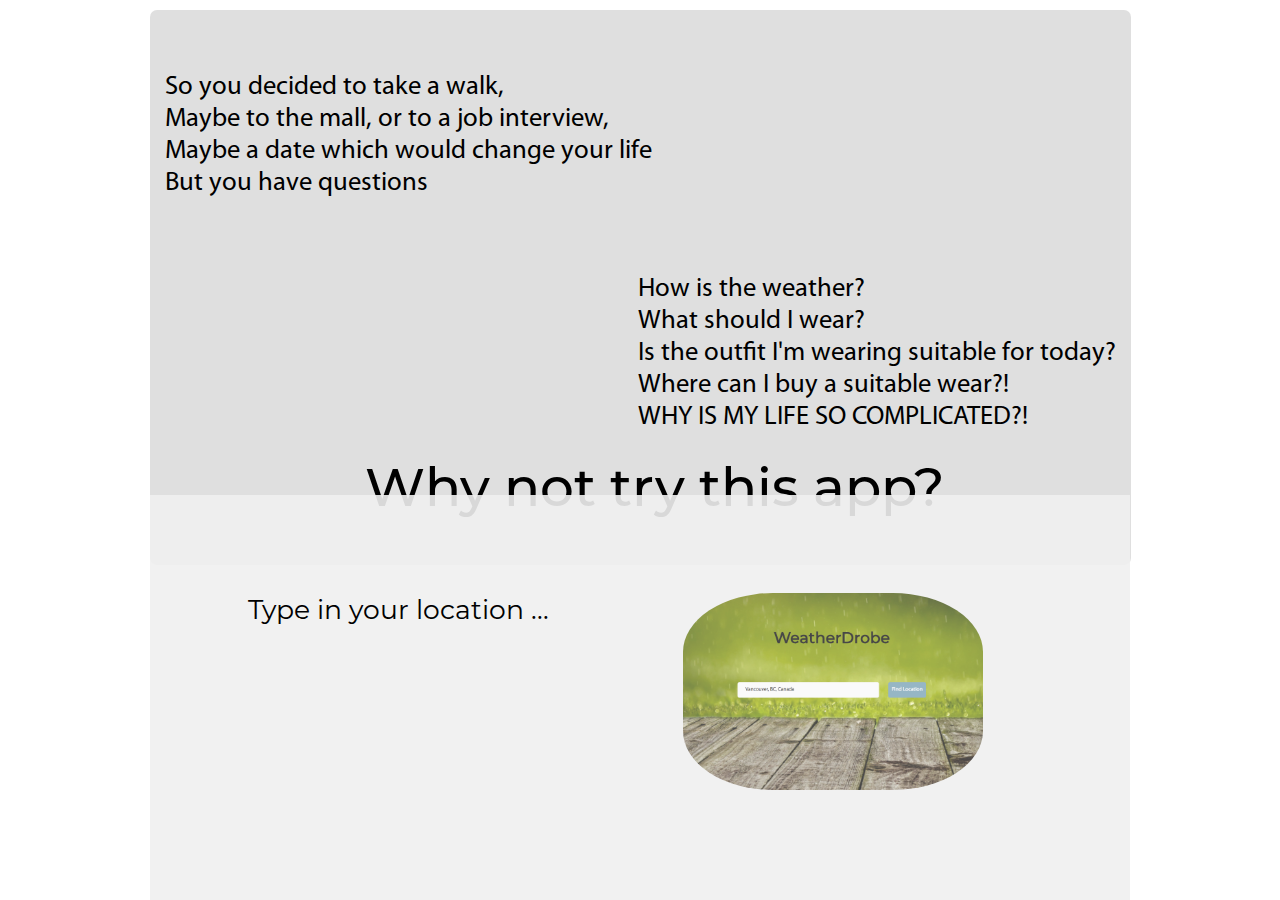
<file: main/about.html>
<!DOCTYPE html>
<html>
<head>
    
   <link rel="stylesheet" type="text/css" href="./css/style.css">
 
         
</head> 
    <body>
       
<div id="body_scroll2">   
   
<div id="aboutBody"> 
    
        
<div id="about-div">
   
    
 <div class="trans-div">
    <p style="float:left">So you decided to take a walk, 
                <br/>
                Maybe to the mall, or to a job interview, 
                <br/>
                Maybe a date which would change your life
                <br/>
                But you have questions
                </p>
                <br/>
                <br/>
                <br/> 
                <p style="float:right; margin-top: 5%">
                                    How is the weather?
                <br/>
                What should I wear?
                <br/>
                Is the outfit I'm wearing suitable for today?
                <br/>
                Where can I buy a suitable wear?!
                    <br/>
                WHY IS MY LIFE SO COMPLICATED?!
                </p>
     
     <p id="about_title">Why not try this app?</p> 
    </div>     
     
    
    
    
    
</div>
   
    
    
    
<div id="inner_header"> 
    
    
    <p class="text_left">Type in your location ...
    <img src="img/Screen%20Shot%202018-02-27%20at%206.58.38%20PM.png" id="main_img2"/>
        </p>
    
    <p class="text_left">Check your temperature... 
    <br/>
    and weather
    <img src="img/Screen%20Shot%202018-02-27%20at%206.58.50%20PM.png" id="main_img2"/>
    </p>
    
    <p class="text_left">Look up your  recommended outfit...<br><br>
    <img src="img/Screen%20Shot%202018-02-27%20at%206.58.58%20PM.png" id="main_img2"/>
    </p>
    
    <p class="text_left">Purchase, or search for a outfit similar!<br><br>
    <img src="img/Screen%20Shot%202018-02-27%20at%206.59.18%20PM.png" id="main_img2"/>
    </p>
   
    <p id="about_subtitle">It's that simple!</p>
    
  
<div id="footerDiv">
    <div id="footerDivText">
        <p style="text-align: center">Our app will provide the exact weather condition, recommended clothing for the trip, and the best rotue to travel based on your outfit and weather. 
        <br/>
        <br/>
        This application was made, design, and coded by Alex, Ben, Jacky, and Keiju. 
            <br/>
            <br/>
        Feel free to search through the app!</p>
    </div>
     </div> 
     <button id="aboutClose">Back to home</button> 
    
<div id="footer3"> 
      <h class="footer2_h">  
         Copyright @ 2018 ABJ. All right reserved
      </h>
    <br/>
      <div class="footer2_logo">  
        
      </div>      
</div>       
    
</div> 
        </div>
    
 </div>    
        
</body>
   
    
    
    
    
    
    
    
    <script>
    var closeBtn = document.getElementById("aboutClose");
        
        closeBtn.onclick = function () {
  location.href = "index.html";  
}
    </script>
    </html>
</file>
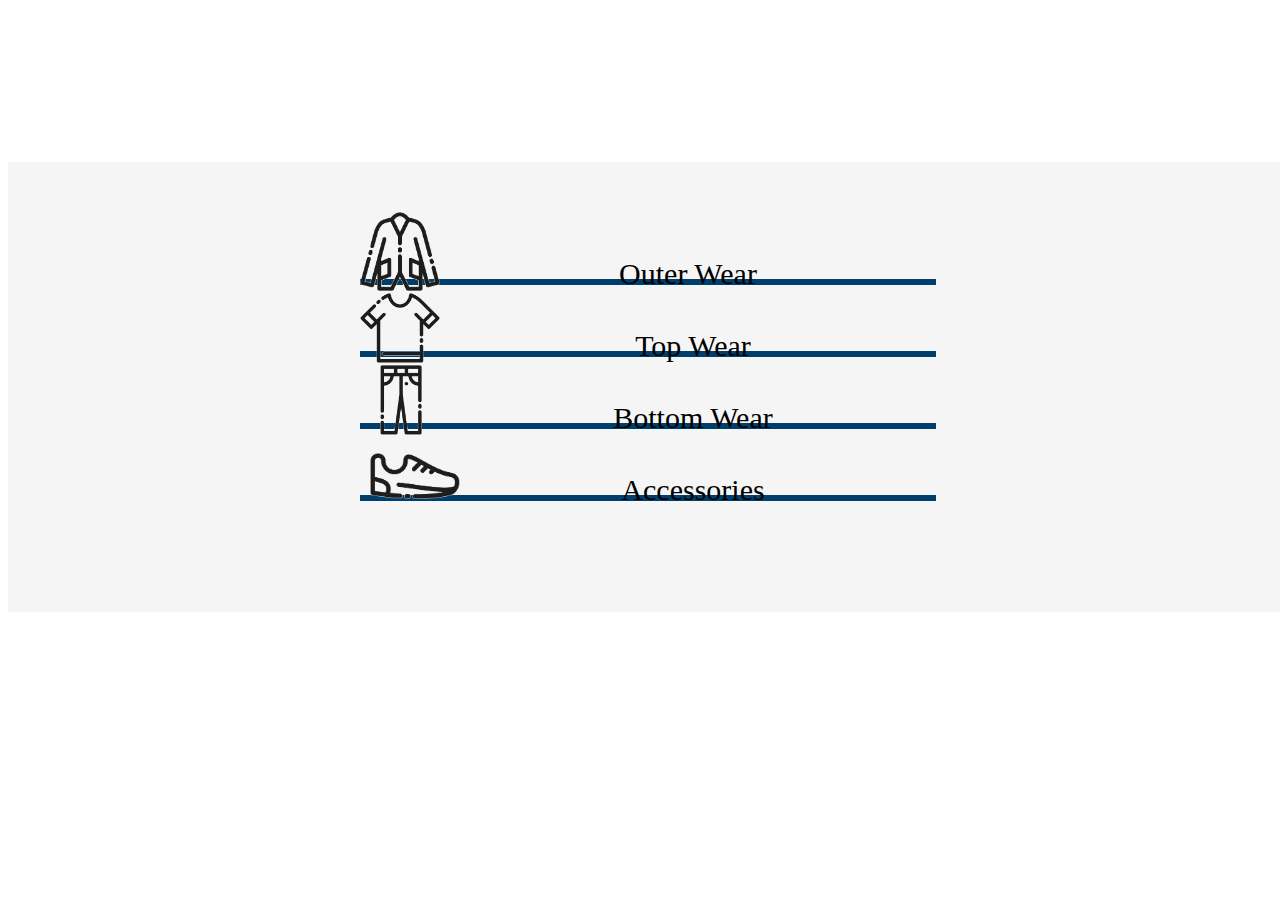
<file: wear/wear.html>
<!DOCTYPE html>
<html>
<head>
<title>Weather API Test</title>
<link rel="stylesheet" type="text/css" href="./css/style.css">
</head>
<body>

<div class="checkWeather"> 

   <div id="wear_container">

       <div id="outerwear" class="temper">
            <div id="outerwear_img"></div>
            <p class="wearP">Outer Wear</p> 
       </div>

       <div id="top" class="temper">
            <div id="topwear_img"></div>
            <p class="wearP">Top Wear</p>
           
       </div>

       <div id="bottom" class="temper">
            <div id="bottomwear_img"></div>
            <p class="wearP">Bottom Wear</p>
      </div>

      <div id="acc" class="temper">
            <div id="acc_img"></div>
            <p class="wearP">Accessories</p>  
      </div>
   </div>  
    
   <div class="downArrow" id="goWear"></div>
    
    
</div>  
    
    
</body>
    
    <script src="http://code.jquery.com/jquery-1.10.2.js"></script>
    <script>

    //weather start
    const API_KEY = 'A6KSOkLTPN7j24IZfP3x03XAQPE3tOfo';

    function locationInit(){
        if (navigator.geolocation) {
          navigator.geolocation.getCurrentPosition(function(position) {
            var pos = {
              lat: position.coords.latitude,
              lng: position.coords.longitude
            };

             console.log(pos);
             retrieveLocation(pos);
          });
        } 
    }

    function retrieveLocation(position){
        var lat = position.lat,
            lng = position.lng;

            var api_request =  'http://dataservice.accuweather.com/locations/v1/cities/geoposition/search?apikey=' + API_KEY + '&q=' + lat + ', ' + lng;         
            var result;
            $.ajax({
                url: api_request,
                success: function(response) {
                    result = response;
                    console.log(result.ParentCity.LocalizedName);
                    console.log(result);
                }
            });
    }

    //weather end



    

    var defaultRequestUri = "http://api.shopstyle.com/api/v2/products?pid=uid4400-40597880-66"; 
//     var+ "&fts=red+dress&offset=0&limit=10"
    
    function putOnHat() {
    }
    
    function putOnShirt() {
    }

    function putOnPants() {
    	    var addParams = "&fts=pants" + weatherParametersClassifier();
    	    var returnData = requestToShopstyle(addParams);
    	    window.open(returnData.responseJSON.products[0].clickUrl);
//         return window.open(returnData.responseJSON.products[0].clickUrl);
    }

    function putOnShoes() {
    }

    function putOnAccessaries() {
    }

    function requestToShopstyle(params) {
    	    var result = "";
        return $.ajax({
            url: defaultRequestUri + params,
            async: false,
            success: function(response) {
                result = response;
            }
        });
        return result;
    }
    
    
//     var addParams = "";
    function weatherParametersClassifier() {
    	    var currentWeather = "Rain";
    	    
    	    // weather
//     	   sunny = 0 , snowy = 1, rainy = 2

    	    var criterionTemp = getCriterionTemp();
    	    console.log(criterionTemp);
    	    
    	    var addParams = "";
    	    if (criterionTemp < 10 ) {
    	    	    addParams = "+thick";
    	    	    
    	    } else {
    	    	  if(criterionTemp < 20) {
    	    		  addParams = "+warm"; 
    	    	  }
    	    	  addParams = "+spring";
    	    	  
    	    }
    	    
    	    var addParamsWeather = "";
    	    if (currentWeather == "Rain") {
    	    	    addParamsWeather = "+rain";
    	    	    
    	    } else if (currentWeather == "Snow") {
    	    	    addParamsWeather = "+snow";
    	    	    
    	    }
    	    
    	    addParams = addParams + addParamsWeather;
    	    
    	    return addParams;
    }
    
    function getCriterionTemp() {
    	    var currentTemp = 5, maxTemp = 12, minTemp = 1;  //test code
//     	    var currentTemp = 0, maxTemp = 0, minTemp = 0;
	    var currentDate = new Date();
	    var currentHour = currentDate.getHours();
	    
	    console.log(currentHour)
	    
	    currentHour = currentHour - 7;  //test code
	    
	    if (currentHour > 14) {
	    	    return minTemp;
	    }
	    
	    if (currentHour < 11) {
	    	    var tempDifference = maxTemp - currentTemp;
	    	    if (tempDifference > 5) {
	    	    	    return currentTemp;
	    	    }
	    }
	    
	    return maxTemp;
    }

    //make sample

//     function bottomwear() {
//     	   addParams = "&fts=rain+pants";
//     	   var returnData = requestToShopstyle(addParams);
//         var returnValues = "";	    
//         returnData.success(function (data) {
//         	    returnValues = data;
//     	    });
//     	return returnValues;
//     }

//     var result = "";
//     function requestToShopstyle(params) {
//         return $.ajax({
//             url: defaultRequestUri + params,
//             async: false,
//         });
//     }

    //sample end

    
    </script>
</html>
</file>
<file: main/css/style.css>
body{
           overflow:hidden;  
           -moz-user-select: none;
            -khtml-user-select: none;
            user-select: none;
        }

button:focus {
    outline:none;
}

@font-face{
    font-family: MyriadPro;  
    src: url(../fonts/Myriad/Myriad-Pro-Regular.ttf);
}

    @font-face {
    font-family: MontserratAlternates;
    src: url(../fonts/montserrat/MontserratAlternates-Regular.otf);
}
 @font-face {
 font-family: MontserratMedium; 
   src: url(../fonts/montserrat/Montserrat-Medium.otf);   
     }

 @font-face {
 font-family: MontserratRegular; 
   src: url(../fonts/montserrat/Montserrat-Regular.otf);   
     }
 @font-face {
 font-family: RobotoThin; 
   src: url(../fonts/roboto/Roboto-Thin.ttf);   
     }




        #body_scroll{
             position: absolute;
            top: 0;
            left: 0;
           
            background-color:#fff;
            width: 100%;
            height: 100%;
          
            overflow: auto;
           
            
        }    
        
    .weatherDrobe_container{
            position: absolute;
            top: 0;
            left: 0;
            right: 0;
            margin: auto;
            background-color:#003E6B;
            width: 980px;
            height: 5000px;
        }
        .home_container{
            position: absolute;
            top: 0;
            left: 0;
            background-image: url(../img/backgrounds/Bg1.jpeg);
            background-size: cover;
            background-repeat: no-repeat;
            width: 100%;
            height: 15%;
            
            
        }
        
/* ---------------- search --------------------  */  
        
        
        .searchBar{
            position: absolute;
/*          background: rgba(255, 255, 255, 0.8);*/
            
            width: 80%;
            height: 60%;
            top:0;
            left: 0;
            right: 0;
            bottom: 0;
            margin: auto;    
        }
        .weatherDrobe{
            position: absolute;
            align-items: center;
            width: 50%;
            height: 15%;
            top:20%;
            left: 0;
            right: 0;
            margin: auto;  
        }
        .weatherDrobe_h1{
           position: absolute;
           font-family: MontserratMedium; 
            align-items: center;
            width: 100%;
            height: 100%;
            top:0;
            left: 0;
            right: 0;
            bottom: 0;
            text-align: center;
            font-size: 45px;
            margin: auto;     
            
            
            
        }
        .searchBar_inside{
            position: absolute;
/*            background-color: deeppink; */
            align-items: center;
            width: 70%;
            height: 10%;
            top:55%;
            left: 0;
            right: 0;
           
            margin: auto;    
        }
        
        
        .searchBut {
            position: absolute;
            right: 0px;
            bottom: 0px;
             width: 20%;
            height: 100%;
            background-color: #719eb3;
            color: #fff;
            font-size: 16px;
            border: none;
            cursor: pointer;
            border-radius: 5px;
            text-align: center;
            font-family: MyriadPro; 
        }
.searchBut2 {
            position: absolute;
            right: 0;
            left:0;
            margin: auto;
            bottom: 0;
            top:0;
             width: 20%;
            height: 100%;
            background-color: #719eb3;
            color: #fff;
            font-size: 16px;
            border: none;
            cursor: pointer;
            border-radius: 5px;
            text-align: center;
            font-family: MyriadPro; 
            display: none;
        }
 .searchBut2:hover {
            background-color: #e0f4ec;
            color: black;
        }

        .searchBut:hover {
            background-color: #e0f4ec;
            color: black;
        }
        
      
        .searchInp {
            position: absolute;
            left: 0px;
            bottom: 0px;
             width: 75%;
            height: 100%;
            font-family: MyriadPro; 
            padding: 12px 20px;
            font-size: 15px;
            box-sizing: border-box;
            border: 3px solid rgba(255, 255, 255, 0.8);
            border-radius: 5px;
            -webkit-transition: 0.5s;
            transition: 0.5s;
            outline: none;
        }

        .searchInp:focus {
            border: 3px solid #719eb3;
        }
        
        
/* ---------------- navigation --------------------  */
         .navigationMouseover {  
            position:fixed;  
            margin:0 auto;  
            left:auto;  
            right:auto; 
            top: 0px;
            margin: auto;
            width: 980px;
            height: 10%;
            opacity: 0;
            float: left;
            z-index: 990;
        }
        
        
         .navigation {
             
            position:fixed;  
            margin:0 auto;  
            left:auto;  
            right:auto; 
            top: -10%;
            width: 980px;
            height: 10%;
            background: rgba(255, 255, 255, 0.8);
             float: left;
             z-index: 999;
        }
        .menuDiv{
             position: absolute;
            left: 0px;
            right: 0px;
            margin: auto;
             width: 50%;
            height: 100%;
       
            
        }
        .logoDiv{
            position: absolute;
            left: 5%;
            top: 0;
            bottom: 0;
            margin: auto;
            width: 50px;
            height: 50px;
            background-image: url("../img/logo2.png");
            background-size:contain;
            background-repeat: no-repeat; 
            -webkit-transition-duration:1s;
        }
        .logoDiv:hover{
           transform:scale(1.2);
           }
        .homeBut{
            position: absolute;
            left: 0px;
            top: 0px;
            width: 33.35%;
            height: 100%;
            background: rgba(255, 255, 255, 0);
            color: black;
            font-size: 16px;
            border: none;
            cursor: pointer;
            text-align: center;
            z-index: 2;
            -moz-transform: skewX(-10deg);
            -webkit-transform: skewX(-10deg);
            -o-transform: skewX(-10deg);
            -ms-transform: skewX(-10deg);
        font-family: MontserratAlternates;    
            
        }
        .settingBut{
            position: absolute;
            right: 0px;
            left: 0px;
            top: 0px;
            margin: auto;
            width: 33.33%;
            height: 100%;
            background: rgba(255, 255, 255, 0);
            color: black;
            font-size: 16px;
            border: none;
            cursor: pointer;
            text-align: center;
            z-index: 2;
            -moz-transform: skewX(-10deg);
            -webkit-transform: skewX(-10deg);
            -o-transform: skewX(-10deg);
            -ms-transform: skewX(-10deg);
             font-family: MontserratAlternates; 
        }
        .aboutBut{
            position: absolute;
            right: 0px;
            top: 0px;
            width: 33.35%;
            height: 100%;
            background: rgba(255, 255, 255, 0);
            color: black;
            font-size: 16px;
            border: none;
            cursor: pointer;
            text-align: center;
            z-index: 2;
            -moz-transform: skewX(-10deg);
            -webkit-transform: skewX(-10deg);
            -o-transform: skewX(-10deg);
            -ms-transform: skewX(-10deg);
             font-family: MontserratAlternates; 
        }
    
          .homeBut:hover {
            background-color: #e0f4ec;
            color: black;
              
         } 
             .settingBut:hover {
            background-color: #e0f4ec;
            color: black;
              
         }    
             .aboutBut:hover {
            background-color: #e0f4ec;
            color: black;
              
         }
/* ---------------- aboutPage ------------------  */
#about-div {
          position: absolute;
            top: 0;
            left: 0;
            background-size: cover;
            background-repeat: no-repeat;
            width: 100%;
            height: 55%;
            font-family: MyriadPro;
    
        }

#main_img2{
    width: 300px; 
    float: right; 
    opacity: 0.7;
    margin-right: 25%; 
    border-radius: 30%; 
    
   
}

#inner_header{
    position: absolute;
            top: 55%;
            left: 0;
            background-color: rgba(240,240,240, 0.9);
            width: 100%;
            height: 2180px;
            font-family: MontserratRegular;
}
#about_subtitle {
  text-align: center; 
    font-size: 45pt;
    font-family: MontserratRegular;
    
  
    bottom:15%;
    width: 980px;
    height: 100px;
    position: absolute;
}
.text_left {
    font-family: MontserratRegular;
    font-size: 20pt;
    margin-left: 10%;
    margin-right: 10%;
    margin-top: 10%;
    float: left;
    width: 100%;
}

#about_title {
    position:absolute;
    margin: 0 auto;
    top: 80%;
    width: 100%; 
    height: 10%; 
    text-align: center;
    font-size: 40pt;
    font-family: MontserratMedium;
   
    
}
#aboutBody {
            
            position: absolute;
            top: 0;
            left: 0;
            right: 0;
            margin: auto;
            width: 980px;
            height: 100%;
            animation: fade 1s;
    
        }

@keyframes fade {
    0% {
        opacity: 0;
    }
    100% {
        opacity: 1;
    }
}
#aboutClose  {font-family: MontserratRegular;
            position: absolute;
            right: 0px;
            left: 0px;
            top: 93.7%;
            margin:auto;
            width: 20%;
            height: 3%;
            background-color: #3b455f;
             color: #ebebeb;
            font-size: 16px;
            border: none;
            cursor: pointer;
            text-align: center;
            z-index: 2;
        }

    
    

#footer3{
position: absolute;
            top: 97%;
            background-color:#2c2c4b;
            width: 100%;
            height: 10%;
}
#footerDiv{
    position: absolute; 
    top: 83%;
     background-image: url(http://maxpixel.freegreatpicture.com/static/photo/1x/Raining-Window-Glass-Saigon-Vietnam-Drops-Rain-1447723.jpg);
    background-color: white; 
    background-size: cover; 
    background-repeat: no-repeat;
    opacity: 0.6;
    width: 100%;
    height: 25%; 
}
#footerDivText{
    position: absolute; 
    height: 49%;
    width: 900F;
    background-color: rgba(230, 230, 230, 1);
    margin-top: 20px; 
    padding: 50px;
    
}
/* ---------------- aboutPage ------------------  */
#body_scroll2{
             position: absolute;
            top: 0;
            left: 0;
            background-size: cover;
            background-repeat: no-repeat;
            background-image: url(https://www.publicdomainpictures.net/pictures/20000/velka/sad-man-and-rain-1330349202VkV.jpg);
            width: 100%;
            height: 100%;
            overflow: auto;
            display: block;
            animation: fade 1s;
    
        }
.trans-div {
    position: absolute; 
          text-align: left;
          font-size: 20pt; 
          background-color: rgba(210, 210, 210, 0.7);
          padding-left: 15px;
          padding-right: 15px;
          padding-top: 35px;
          padding-bottom: 20px;
          width: 97%;
          height: 500px;
          margin-top: 10px;
        margin-bottom: 10px;
          -moz-border-radius: 7px;
          -webkit-border-radius: 7px;
            font-family: MyriadPro;
    
        }
#div-main2 {
            
            width: 100%;
            height: 100%;
            position: absolute;
            background-image: url(https://static.pexels.com/photos/37728/pexels-photo-37728.jpeg);
    background-size: cover;
            animation: fade 1s;
    
        }


/* ---------------- header1 --------------------  */ 
              
              
      .header1{ 
        
            position: absolute;
            top: 15%;
            left: 0;
            background-color: white;
            width: 100%;
            height: 3%;
        }        
       
       .header1_h1{
           font-family:MyriadPro;  
           position: absolute;
            color: #666686;
            width: 80%;
            height: 40%;
            top:0;
            left: 5%;
            bottom: 0;
            text-align: left;
            font-size: 50px;
            margin: auto;       
        }



/* ---------------- header1 --------------------  */ 
              
              
      .header1{ 
        
            position: absolute;
            top: 15%;
            left: 0;
            background-color: white;
            width: 100%;
            height: 3%;
        }        
       
       .header1_h1{
           font-family:MyriadPro;  
           position: absolute;
            color: #666686;
            width: 80%;
            height: 40%;
            top:0;
            left: 5%;
            bottom: 0;
            text-align: left;
            font-size: 50px;
            margin: auto;       
        }

/*----------------Wear Toggle---------------------------*/
.switch {
  position: relative;
  display: inline-block;
  width: 60px;
  height: 34px;
  z-index: 1;
  left: 45%;
    
}

.switch input {display:none;}

.slider {
  position: absolute;
  cursor: pointer;
  top: 0;
  left: 0;
  right: 0;
  bottom: 0;
  background-color: black;
  -webkit-transition: .4s;
  transition: .4s;
 
}

.slider:before {
  position: absolute;
  content: "";
  height: 26px;
  width: 26px;
  left: 4px;
  bottom: 4px;
  background-color: gainsboro;
  -webkit-transition: .4s;
  transition: .4s;
   background-image: url(../img/wearIcon/MIcon.png);  
    background-size: cover;
    background-repeat: no-repeat  
}



input:checked + .slider {
  background-color: white;
   
}

input:focus + .slider {
  box-shadow: 0 0 1px white;
}

input:checked + .slider:before {
  -webkit-transform: translateX(26px);
  -ms-transform: translateX(26px);
  transform: translateX(26px);
       background-image: url(../img/wearIcon/FIcon.png); 
    background-size: cover;
    background-repeat: no-repeat 
}

/* Rounded sliders */
.slider.round {
  border-radius: 34px;
}

.slider.round:before {
  border-radius: 50%;
}

 /* ---------------- checkWeather --------------------  */


        #checkWear{
           position: absolute;
           background-color:#ebebeb; 
            top:18%;
            width: 100%;
            height: 16%;
           display: none;  
        }
     
      
       
        
        #wearDiv{
           position: absolute;
            right: 20%;
            top: 10%;
            width: 60%;
            height: 80%;   
        } 
      
        #wearDiv1{
           position: absolute;
           top:0;
           width: 100%;
           height: 20%;
           border-bottom: 6px solid #000;  
        }
          #wearDiv2{
           position: absolute;
           top:20%;
           width: 100%;
           height: 20%;
           border-bottom: 6px solid #000;
        }
          #wearDiv3{
           position: absolute;
           top:40%;
           width: 100%;
           height: 20%;
           border-bottom: 6px solid #000;
        }
          #wearDiv4{
           position: absolute;
           top:60%;
           width: 100%;
           height: 20%;
           border-bottom: 6px solid #000;  
        }
          #wearDiv5{
           position: absolute;
           top:80%;
           width: 100%;
           height: 20%;
           border-bottom: 6px solid #000;  
        }
        .wearP{
            font-family: RobotoThin;
            font-weight: bold;
            position: absolute;
            bottom:-20px;
            font-size: 30px;
            left:40%;
        }
        .wearNum{
            position: absolute;
            bottom:-20px;
            font-size: 30px;;
            right: 15px;
        }
     
        .wearImg{
            position: absolute;
            background-image: url("../img/arrow.png");
            background-size: 50px;
            background-repeat: no-repeat;
            width: 50px;
            height: 50px;
            bottom:10px;
            right: 0;
            z-index: 3;
            -webkit-transition-duration:0.1s; 
        }
       .wearImg:hover {
           transform:scale(1.2);
           }
        .wearicon
        {
            position: absolute;
            background-image: url("");
            background-size: 50px;
            background-repeat: no-repeat;
            width: 50px;
            height: 50px;
            bottom:10px;
            left: 0;
            z-index: 3;
        }
        #outwearIcon{
           background-image: url("../img/wearIcon/accessories.png");  
        } 
        #shirtIcon{
             background-image: url("../img/wearIcon/shirt-man.png");
        }  
        #pantsIcon{
             background-image: url("../img/wearIcon/pants.png");
        }  
        #shoesIcon{
             background-image: url("../img/wearIcon/shoes-man.png");
        }  
        #accessoriesIcon{
             background-image: url("../img/wearIcon/umbrella.png");
        } 





/* ---------------- checkWeather --------------------  */              
        .checkWeather{
            position: absolute;
            background-color:#ebebeb; 
            top:18%;
            width: 100%;
            height: 16%;       
          
        }       
              
           .checkWeather_img{
            position: absolute;
            left: 10%;
             top: 30%;
               margin: auto;
            width: 25%;
            height: 40%;
          
                background-image: url(../img/logo2.png);
               background-size:contain;
            background-repeat: no-repeat;   
        }
    
        #temperDiv{
           position: absolute;
            right: 10%;
            top: 0;
               bottom: 0;
               margin: auto;
            width: 45%;
            height: 80%;   
        } 
      
        #temperDiv1{
           position: absolute;
           top:0;
           width: 100%;
           height: 20%;
           border-bottom: 6px solid #000;  
        }
          #temperDiv2{
           position: absolute;
           top:20%;
           width: 100%;
           height: 20%;
           border-bottom: 6px solid #000;
        }
          #temperDiv3{
           position: absolute;
           top:40%;
           width: 100%;
           height: 20%;
           border-bottom: 6px solid #000;
        }
          #temperDiv4{
           position: absolute;
           top:60%;
           width: 100%;
           height: 20%;
           border-bottom: 6px solid #000;  
        }
          #temperDiv5{
           position: absolute;
           top:80%;
           width: 100%;
           height: 20%;
           border-bottom: 6px solid #000;  
        }
        .temperP{
            position: absolute;
            bottom:-20px;
            font-size: 30px;
            font-family: RobotoThin;
            font-weight: bold;
        }
        .temperNum{
            position: absolute;
            bottom:-20px;
            font-size: 30px;;
            right: 15px;
            width: 300px;
            height: 36px;
            overflow: hidden;
            text-align: right;
            font-family: MontserratRegular;
        }
        #temperImg2{
            position: absolute;
           background-size:contain;
            background-repeat: no-repeat;
            width: 50px;
            height: 50px;
            bottom:10px;
            right: 0;
            z-index: 3;
        }
        #temperImg1{
            position: absolute;
           
           background-size:contain;
            background-repeat: no-repeat;
            width: 50px;
            height: 50px;
            bottom:10px;
            right: 0;
            z-index: 3;

        }     

/* ---------------- checkTravel --------------------  */

 #checkTravel{
           position: absolute;
           background-color:#ebebeb; 
            top:18%;
            width: 100%;
            height: 16%;
           display: none;  
        }

/* ---------------- checkFuture --------------------  */

 #checkFuture{
           position: absolute;
           background-color:#ebebeb; 
           top:18%;
           width: 100%;
           height: 16%;
           display: none;  
        }


 /* ---------------- header2 --------------------  */             

.header2{ 
        
            position: absolute;
            top: 34%;
            left: 0;
            background-color: white;
            width: 100%;
            height: 8%;
     background-image: url(../img/backgrounds/Bg2.jpg);
     background-size: cover;
     background-repeat: no-repeat;
        }     
              
    .header2_buts{
            position: absolute;
            width: 90%;
            height: 12%;
            left: 5%;
            top: 5%;
           
        }  
    
     .weatherBut{
            font-family: MontserratRegular; 
            position: absolute;
            left: 0px;
            top: 0px;
            width: 22%;
            height: 100%;
            background-color: #3b455f;
            
            color: #ebebeb;
            font-size: 16px;
            border: none;
            cursor: pointer;
            text-align: center;
            z-index: 2;
        }
        .wearBut{
            font-family: MontserratRegular;
            position: absolute;
            right: 26%;
            left: 0px;
            top: 0px;
            margin: auto;
            width: 22%;
            height: 100%;
            background-color: #3b455f;
             color: #ebebeb;
            font-size: 16px;
            border: none;
            cursor: pointer;
            text-align: center;
            z-index: 2;
            display: none;
        }
        .travelBut{
            font-family: MontserratRegular;
            position: absolute;
            right: 26%;
            top: 0px;
            width: 22%;
            height: 100%;
            background-color: #3b455f;
            color: #ebebeb;
            font-size: 16px;
            border: none;
            cursor: pointer;
            text-align: center;
            z-index: 2;
            display: none;
        }
.futureBut{
            font-family: MontserratRegular;
            position: absolute;
            right: 0px;
            top: 0px;
            width: 22%;
            height: 100%;
            background-color: #3b455f;
            color: #ebebeb;
            font-size: 16px;
            border: none;
            cursor: pointer;
            text-align: center;
            z-index: 2;
            display: none;
            
}
        .weatherBut_clicked{
       
            font-family: MontserratRegular; 
            position: absolute;
            left: 0px;
            top: 0px;
            width: 22%;
            margin-top: -20px; 
            height: 140%;
            background-color: #ebebeb;
            
            color: black;
            font-size: 16px;
            border: none;
            cursor: pointer;
            text-align: center;
            z-index: 2;

        }
        .wearBut_clicked{

            font-family: MontserratRegular;
            position: absolute;
            right: 26%;
            left: 0px;
            top: 0px;
            margin: auto;
            width: 22%;
            margin-top: -20px; 
            height: 140%;
            background-color: #ebebeb;
             color: black;
            font-size: 16px;
            border: none;
            cursor: pointer;
            text-align: center;
            z-index: 2;

        }
        .travelBut_clicked{
            font-family: MontserratRegular;
            position: absolute;
           right: 26%;
            top: 0px;
            width: 22%;
            margin-top: -20px; 
            height: 140%;
            background-color: #ebebeb;
             color: black;
            font-size: 16px;
            border: none;
            cursor: pointer;
            text-align: center;
            z-index: 2;
        }
       .futureBut_clicked{
            font-family: MontserratRegular;
            position: absolute;
           right: 0px;
            top: 0px;
            width: 22%;
            margin-top: -20px; 
            height: 140%;
            background-color: #ebebeb;
             color: black;
            font-size: 16px;
            border: none;
            cursor: pointer;
            text-align: center;
            z-index: 2;
        }
          .weatherBut:hover {
            background-color: #ebebeb;
            color: black;
            margin-top: -20px; 
            height: 142%; 
        }
 
          .wearBut:hover {
            background-color: #ebebeb;
            color: black;
            margin-top: -20px; 
            height: 142%; 
        }
          .travelBut:hover {
            background-color: #ebebeb;
            color: black;
            margin-top: -20px; 
            height: 142%;  
        }    
          .futureBut:hover {
            background-color: #ebebeb;
            color: black;
            margin-top: -20px; 
            height: 142%;  
        }  
        
    /* ---------------- header2 --------------------  */       
        .header2_footer{
            position: absolute;
            bottom: 0;
            left: 0;
            background: rgba(190, 194, 203, 0.57);
            width: 100%;
            height: 30%;
        }
            .header2_footerH{
            font-family: MyriadPro;
            position: absolute;
            bottom: 0;
            top:0;
            margin: auto;    
            left: 5%;
            width: 70%;
            height: 40%;
            color: 2b2b2b;    
            text-align: left; 
            font-size: 50px;    
        }
            .header2_footerBut{
            font-family: MyriadPro;
                
            position: absolute;
             position: absolute;
            bottom: 0;
            top:0;
            margin: auto;    
            right: 5%;
            width: 20%;
            height: 50%;
            background-color: #fff;
            color: #4d4d4d;
            font-size: 16px;
            border: none;
            cursor: pointer;
            text-align: center;
            z-index: 2;
            border-radius: 5px;
        }
        .header2_footerBut:hover {
           background-color: #3b455f;
            color: #ebebeb;
        }
        
  /* ---------------- weatherSuggestion --------------------  */         
        
        .weatherSuggestion{
             position: absolute;
            top: 42%;
            left: 0;
            background-color: white;
            width: 100%;
            height: 16%;
            
            
        }
        .suggestion_display{
            position: absolute;
            top:0;
            bottom:0;
            left:0;
            right: 0;
            margin: auto;
          
            width: 80%;
            height: 80%
        }
        .suggestion_h1{
           font-family: MyriadPro;
            color: #292b2a;
           position: absolute;
           left:0;
           right: 0;
           margin: auto;
           width: 100%;
           height: 10%;
            font-size: 40px;
            text-align: center;
             
        }
        
         .suggestion_p{
            color: #525252;
          font-family: MontserratRegular;
           position: absolute;
            top:11%;
           left:0;
           right: 0;
           margin: auto;
           width: 100%;
           height: 15%;
           font-size: 20px;
           text-align: left;
           overflow: hidden;   
        }
        
         .suggestion_img{
         
           position: absolute;
            bottom:0;
           left:0;
           right: 0;
           margin: auto;
           width: 100%;
           height: 70%;
        }
        .suggestion_show{
           width: 96%;  
            height: 100%;
             left:0;
           right: 0;
           margin: auto;
           background-color: #ebebeb;
           background-image: url();
            background-size: cover;
            background-repeat: no-repeat;
        }
        .suggestion_left{
             position: absolute;
             width: 50px;  
            height: 20%;
            bottom:0;
           top: 0;
            left: 0;
           margin: auto;
           background-color: #3b455f;
         -webkit-transition-duration:0.1s;
        }
              .suggestion_right{
             position: absolute;
             width: 50px;  
            height: 20%;
            bottom:0;
           top: 0;
            right: 0;
           margin: auto;
           background-color: #3b455f;
          -webkit-transition-duration:0.1s;
        }
            .suggestion_left:hover {
           transform:scale(1.1);
           }
            .suggestion_right:hover {
           transform:scale(1.1);
           }

        .suggestion_right:active {
            transform: translateY(1px);
            transform: translateX(1px);
        }
        .suggestion_left:active {
            transform: translateY(1px);
            transform: translateX(1px);
        }

            .suggestion_leftImg{
             position: absolute;
             width: 50px;  
            height: 50%;
            bottom:0;
           top: 0;
          
           margin: auto;
            background-image: url(http://www.thorlux.com/shared/media/arrow-left-white.png);
            background-size: cover;
            background-repeat: no-repeat;
        }
        
         .suggestion_rightImg{
             position: absolute;
             width: 50px;  
            height: 50%;
            bottom:0;
           top: 0;
          
           margin: auto;
            background-image: url(http://www.thorlux.co.uk/shared/media/arrow-right-white.png);
            background-size: cover;
            background-repeat: no-repeat;
        }
        
  /* ---------------- header3 --------------------  */       
        .header3_footer{
            position: absolute;
            top: 58%;
           
            background-color:#efeff4;
            width: 100%;
            height: 3%;
        }
            .header3_footerH{
            font-family: MyriadPro;
            color:#333333;    
            position: absolute;
            bottom: 0;
            top:0;
            margin: auto;    
            left: 10%;
            width: 60%;
            height: 25%;
            text-align: left;
            font-size: 25px;    
        }
            .header3_footerBut{
             font-family: MyriadPro;
            color:#333333;      
            position: absolute;
             position: absolute;
            bottom: 0;
            top:0;
            margin: auto;    
            right: 10%;
            width: 15%;
            height: 35%;
            background-color: #fff;
            color: #333333; 
            font-size: 16px;
            border: none;
            cursor: pointer;
            text-align: center;
            z-index: 2;
            border-radius: 5px;
        }
        .header3_footerBut:hover {
           background-color: #3b455f;
            color: #ebebeb;
        }
  /* ---------------- header4 --------------------  */             

.header4{ 
        
            position: absolute;
            top: 61%;
            left: 0;
            background-color: white;
            width: 100%;
            height: 8%;
     background-image: url(../img/backgrounds/Bg1.jpeg);
     background-size: cover;
     background-repeat: no-repeat;
        }    
        
        
        
 /* ---------------- travelSuggestion--------------------  */ 
 .travelSuggestion{
             position: absolute;
            top: 69%;
            left: 0;
            background-color: white;
            width: 100%;
            height: 16%;
            
            
        }
        .travel_display{
            position: absolute;
            top:0;
            bottom:0;
            left:0;
            right: 0;
            margin: auto;
          
            width: 80%;
            height: 80%
        }
        .travel_h1{
           font-family: MyriadPro;
           color: #292b2a;
           position: absolute;
           left:0;
           right: 0;
           margin: auto;
           width: 100%;
           height: 10%;
            font-size: 40px;
            text-align: center;
             
        }
        
        .travel_p{
             color: #525252;
          font-family: MontserratRegular;
           position: absolute;
            top:11%;
           left:0;
           right: 0;
           margin: auto;
           width: 100%;
           height: 15%;
           font-size: 20px;
           text-align: left;
           overflow: hidden;    
        }
        
         .travel_img{
         
           position: absolute;
            bottom:0;
           left:0;
           right: 0;
           margin: auto;
           width: 100%;
           height: 70%;
        }
        .travel_show{
           width: 96%;  
            height: 100%;
             left:0;
           right: 0;
           margin: auto;
            background-color:#ebebeb; 
           background-image: url();
            background-size: cover;
            background-repeat: no-repeat;
        }
        .travel_left{
             position: absolute;
             width: 50px;  
            height: 20%;
            bottom:0;
           top: 0;
            left: 0;
           margin: auto;
           background-color: #3b455f;
            -webkit-transition-duration:0.1s;
        }
              .travel_right{
             position: absolute;
             width: 50px;  
            height: 20%;
            bottom:0;
           top: 0;
            right: 0;
           margin: auto;
           background-color: #3b455f;
           -webkit-transition-duration:0.1s;
        }
        .travel_left:hover {
           transform:scale(1.1);
           }
        .travel_right:hover {
           transform:scale(1.1);
           }
        .travel_left:active {
            transform: translateY(1px);
            transform: translateX(1px);
        }
        .travel_right:active {
            transform: translateY(1px);
            transform: translateX(1px);
        }

            .travel_leftImg{
             position: absolute;
             width: 50px;  
            height: 50%;
            bottom:0;
           top: 0;
          
           margin: auto;
            background-image: url(http://www.thorlux.com/shared/media/arrow-left-white.png);
            background-size: cover;
            background-repeat: no-repeat;
        }
        
         .travel_rightImg{
             position: absolute;
             width: 50px;  
            height: 50%;
            bottom:0;
           top: 0;
          
           margin: auto;
            background-image: url(http://www.thorlux.co.uk/shared/media/arrow-right-white.png);
            background-size: cover;
            background-repeat: no-repeat;
        }       
        
/* ---------------- header5 --------------------  */       
        .header5_footer{
            position: absolute;
            top: 85%;
            background-color:#efeff4;
            width: 100%;
            height: 3%;
        }
            .header5_footerH{
            font-family: MyriadPro;
            color:#333333;     
            position: absolute;
            bottom: 0;
            top:0;
            margin: auto;    
            left: 10%;
            width: 65%;
            height: 25%;
            text-align: left;
            font-size: 30px;    
        }
            .header5_footerBut{
            font-family: MyriadPro;
            color:#333333;  
            position: absolute;
            bottom: 0;
            top:0;
            margin: auto;    
            right: 10%;
            width: 15%;
            height: 35%;
            background-color: #fff;
            color: #333333;    
            font-size: 16px;
            border: none;
            cursor: pointer;
            text-align: center;
            z-index: 2;
            border-radius: 5px;
        }
        .header5_footerBut:hover {
              background-color: #3b455f;
            color: #ebebeb;
        }  
        
/* ---------------- footer1 --------------------  */       
       
        .footer1{ position: absolute;
            top: 88%;
            background-color:#333353;
            width: 100%;
            height: 9%;}
        
        .footer1_logo{
            position: absolute;
            left: 0;
            right: 0;
            top: 10%;
            margin: auto;
            width: 100px;
            height: 100px;
           background-image: url("../img/logo.png");
            background-size:contain;
            background-repeat: no-repeat;
           
            
        }
        
          .footer1_explore{ position: absolute;
              position: absolute;
            left: 27%;
           
            bottom: 15%;
          
            width: 20%;
            height: 40%;}  
        
  
          .footer1_more{ position: absolute;
              
            right: 29%;
            bottom: 15%;
            width: 20%;
            height: 40%;}

   .footer1_shop{ position: absolute;
            position: absolute;
            left: 5%;
            bottom: 15%;
            width: 20%;
            height: 40%;} 


     .footer1_moreOver{ position: absolute;
              
            right: 5%;
            bottom: 15%;
            width: 20%;
            height: 40%;}
    
        
        .footer1_h2{
            font-family: MontserratRegular;
            color: #00ff9c;
            position: absolute;
            top: 0;
           -webkit-transition-duration:0.1s;
            margin: auto;  
            width: 100%;
            height: 20%;
            text-align: center;} 

 
         .footer1_h2:hover {
           transform:scale(1.2);
           }

        
         .footer1_p1{
            font-family: MontserratRegular; 
            position: absolute;
            top: 30%;
            margin: auto;  
            width: 100%;
            height: 15%;
            color: #979797;
            text-align: center;} 

         .footer1_p2{
            font-family: MontserratRegular; 
            position: absolute;
            top: 50%;
            margin: auto;  
            width: 100%;
            height: 15%;
            color: #979797;
            text-align: center;} 
           
/* ---------------- footer2 --------------------  */       
       
        .footer2{ position: absolute;
            top: 97%;
            background-color:#2c2c4b;
            width: 100%;
            height: 3%;}   
        
   
       .footer2_h{ 
           font-family: MontserratRegular; 
          position: absolute;
            bottom: 0;
           color: #979797;
            top:0;
            margin: auto;    
            left: 10%;
            width: 65%;
            height: 10%;
            text-align: left;
            font-size: 15px;   
        }
           
       .footer2_logo{  
         position: absolute;
            bottom: 0;
            right: 10%;
               top:0;
            margin: auto;  
            -webkit-transition-duration:0.1s;
           
            width: 50px;
            height: 50px;
            background-image: url(../img/logo.png);
            background-size:contain;
            background-repeat: no-repeat;
           }

         .footer2_logo:hover {
           transform:scale(1.2);
           }
        
        .downArrow{
            
          position: absolute;
            bottom: 3%;
            right: 3%;
            vertical-align: middle;
            -webkit-transition-duration:0.1s;
             width: 50px;
            height: 50px;
            background-image: url(../img/downArrow.png);
            background-size:contain;
            background-repeat: no-repeat;
        }
            .downArrow:hover {
           transform:scale(1.2);
           }


        .upArrow
        {
            
          position: absolute;
            bottom: 3%;
            right: 3%;
            -webkit-transition-duration:0.1s;
             width: 50px;
            height: 50px;
              background-image: url(../img/upArrow.png);
            background-size: cover;
            background-repeat: no-repeat;
        }
.upArrow:hover {
           transform:scale(1.2);
           }

       
/* ---------------- Travel Tab --------------------  */

             .mapDiv{
            position: absolute;
            left: 5%;
            top: 25%;
           
            margin: auto;
            width: 35%;
            height: 60%;
            background-color: #f1f1f1;  
        }
        .mapImg{
            position: absolute;
            left: 0;
            top: 0;
            width: 100%;
            height: 88%;
            background-image: url("https://www.wired.com/wp-content/uploads/2016/11/GoogleMapTA.jpg");    
        }
        .mapFooter{
            position: absolute;
            left: 0;
            bottom: 0;
            width: 100%;
            height: 12%;
            background-color: #000;     
        }
        .mapFooterBut{
            position: absolute;
      
            width: 40%;
            height: 30%;
            top:0;
            bottom: 0;
            left: 0;
            right: 0;
            margin: auto;
            
        }
      .mapFooterLogo{
            position: absolute;
            left: 0;
            bottom: 0;
          top:0;
          margin: auto;
            width: 50px;
            height: 40px;
        
          background-image: url(../img/logo.png);
          background-size: contain;
          background-repeat: no-repeat;
        }
        .mapFooterP{
          position: absolute;
            bottom:0;
            top:0;
            margin: auto;
            right: 0;
            font-size: 15px;
            color: white;
            font-family: RobotoThin;
            font-weight: bold;
        }

       
        
        .travelDiv{
            position: absolute;
            right: 10%;
            top: 0;
            bottom: 0;
            
         
            margin: auto;
            width: 45%;
            height: 80%;  
        } 

      
        .travelDiv1{
             
           position: absolute;
           top:0;
           width: 100%;
           height: 20%;
           border-bottom: 6px solid #000;  
        }
          .travelDiv2{
           position: absolute;
           top:20%;
           width: 100%;
           height: 20%;
           border-bottom: 6px solid #000;  
        }
          .travelDiv3{
           position: absolute;
           top:40%;
           width: 100%;
           height: 20%;
           border-bottom: 6px solid #000;  
        }
          .travelDiv4{
           position: absolute;
           top:60%;
           width: 100%;
           height: 20%;
           border-bottom: 6px solid #000;  
        }
          .travelDiv5{
           position: absolute;
           top:80%;
           width: 100%;
           height: 20%;
           border-bottom: 6px solid #000;  
        }
        .travelP{
            font-size: 20px;
            font-family: MontserratRegular;
            position: absolute;
            bottom:0;
            width: 85%;
            height: 25px;
            overflow: hidden;
            left:0;
        }
        .travelNum{
            position: absolute;
            bottom:-20px;
            font-size: 30px;;
            right: 15px;
        }
     
        .travelImg{
            position: absolute;
            background-image: url(../img/arrow.png);
            background-size: 50px;
            background-repeat: no-repeat;
            width: 50px;
            height: 50px;
            bottom:10px;
            right: 0;
            z-index: 3;
            -webkit-transition-duration:0.1s;
        }
        .travelImg:hover {
           transform:scale(1.2);
           }
        



@media only screen and (max-device-width:1024px) {
.weatherDrobe_container{
            position: absolute;
            top: 0;
            left: 0;
            right: 0;
            margin: auto;
            background-color:#003E6B;
            width: 100%;
            height: 5000px;
        }
.navigationMouseover {  
            position:fixed;  
            margin:0 auto;  
            left:auto;  
            right:auto; 
            top: 0px;
            margin: auto;
            width: 100%;
            height: 10%;
            opacity: 0;
            float: left;
            z-index: 990;
        }
        
        
 .navigation {

     position:fixed;  
     margin:0 auto;  
     left:auto;  
     right:auto; 
     top: -10%;
     width: 100%;
     height: 10%;
     background: rgba(255, 255, 255, 0.8);
     float: left;
     z-index: 999;
}
}

@media screen and (orientation:landscape) {
.weatherDrobe_container{
            position: absolute;
            top: 0;
            left: 0;
            right: 0;
            margin: auto;
            background-color:#003E6B;
            width: 980px;
            height: 5000px;
        }
.navigationMouseover {  
            position:fixed;  
            margin:0 auto;  
            left:auto;  
            right:auto; 
            top: 0px;
            margin: auto;
            width: 980px;
            height: 10%;
            opacity: 0;
            float: left;
            z-index: 990;
        }
        
        
 .navigation {

     position:fixed;  
     margin:0 auto;  
     left:auto;  
     right:auto; 
     top: -10%;
     width: 980px;
     height: 10%;
     background: rgba(255, 255, 255, 0.8);
     float: left;
     z-index: 999;
}
}

/*////////////////////////        temperDiv_Future     */



#temperDiv_Future{
            position: absolute;
            right: 20%;
            top: 14%;
           
            margin: auto;
            width: 60%;
            height: 80%; 
}

 #temperDiv1_Future{
           position: absolute;
           top:0;
           width: 100%;
           height: 15%;
           border-bottom: 5px solid #000;  
        }
          #temperDiv2_Future{
           position: absolute;
           top:15%;
           width: 100%;
           height: 15%;
           border-bottom: 5px solid #000;
        }
          #temperDiv3_Future{
           position: absolute;
           top:30%;
           width: 100%;
           height: 15%;
           border-bottom: 5px solid #000;
        }
          #temperDiv4_Future{
           position: absolute;
           top:45%;
           width: 100%;
           height: 15%;
           border-bottom: 5px solid #000;  
        }
          #temperDiv5_Future{
           position: absolute;
           top:65%;
           width: 100%;
           height: 35%;
/*           border-bottom: 6px solid #000;  */
        }
        .temperP_Future{
            position: absolute;
            bottom:-10px;
            font-size: 20px;
            font-family: RobotoThin;
            font-weight: bold;
        }
.temperNum_Future{
            position: absolute;
            bottom:-10px;
            font-size: 20px;;
            right: 15px;
            right: 15px;
            font-family: MontserratRegular;
        }

 #wearDiv1_Future{
           position: absolute;
           top:20%;
           width: 120px;
           height:100px;
      
        }
          #wearDiv2_Future{
           position: absolute;
           top:20%;
           width: 20%;
           height:100px;
            left: 20%;    
        
        }
          #wearDiv3_Future{
           position: absolute;
           top:20%;
            width: 20%;
           height:100px;
            left: 40%;     
          
        
        }
          #wearDiv4_Future{
            position: absolute;
           top:20%;
            width: 20%;
           height:100px;
            left: 60%; 
         
        }
          #wearDiv5_Future{
            position: absolute;
           top:20%;
            width: 20%;
           height:100px;
            left: 80%; 
        }


.wearP_Future{
            font-family: RobotoThin;
            font-weight: bold;
            position: absolute;
            bottom:0;
            font-size: 20px;
            left:0;
            right: 0;
            margin: auto;
            width: 110px;
            height: 30px;
            text-align: center;
        }
.wearicon_Future
        {
            position: absolute;
            background-image: url("");
            background-size: 50px;
            background-repeat: no-repeat;
            width: 50px;
            height: 50px;
            top:0;
            left:0;
            right: 0;
            margin: auto;
            -webkit-transition-duration:0.1s;
        }

.wearicon_Future:hover{
           transform:scale(1.2);
           }

 #outwearIcon_Future{
           background-image: url("../img/wearIcon/accessories.png");  
        } 
        #shirtIcon_Future{
             background-image: url("../img/wearIcon/shirt-man.png");
        }  
        #pantsIcon_Future{
             background-image: url("../img/wearIcon/pants.png");
        }  
        #shoesIcon_Future{
             background-image: url("../img/wearIcon/shoes-man.png");
        }  
        #accessoriesIcon_Future{
             background-image: url("../img/wearIcon/umbrella.png");
        } 

.switch2 {
  position: absolute;
  display: inline-block;
  width: 60px;
  height: 34px;
  z-index: 1;
  right: 0;
    left: 0;
    margin: auto;
  bottom: 20px;    
    
}

.switch2 input {display:none;}

.slider2 {
  position: absolute;
  cursor: pointer;
  top: 0;
  left: 0;
  right: 0;
  bottom: 0;
  background-color: black;
  -webkit-transition: .4s;
  transition: .4s;
 
}

.slider2:before {
  position: absolute;
  content: "";
  height: 26px;
  width: 26px;
  left: 4px;
  bottom: 4px;
  background-color: gainsboro;
  -webkit-transition: .4s;
  transition: .4s;
   background-image: url(../img/wearIcon/MIcon.png);  
    background-size: cover;
    background-repeat: no-repeat  
}



input:checked + .slider2 {
  background-color: white;
   
}

input:focus + .slider2 {
  box-shadow: 0 0 1px white;
}

input:checked + .slider2:before {
  -webkit-transform: translateX(26px);
  -ms-transform: translateX(26px);
  transform: translateX(26px);
       background-image: url(../img/wearIcon/FIcon.png); 
    background-size: cover;
    background-repeat: no-repeat 
}

/* Rounded sliders */
.slider2.round2 {
  border-radius: 34px;
}

.slider2.round2:before {
  border-radius: 50%;
}


.forecast_buts{
     position: absolute;
    width: 80%;
    height: 10%;
   background-color: #3b455f;
    top:0;
    right: 0;
    margin: auto;
    left: 0;
}

.forecast1{
            font-family: MontserratRegular;
            position: absolute;
            left: 0px;
            top: 0px;
            margin: auto;
            height: 100%;
            width: 15%;
            background-color: #3b455f;
            color: #ebebeb;
            font-size: 16px;
            border: none;
            cursor: pointer;
            text-align: center;
            z-index: 2;
        }
.forecast1:hover {
            background-color: #ebebeb;
            color: black;
        }

.forecast2{
            font-family: MontserratRegular;
            position: absolute;
            top: 0px;
            left: 21.25%;
            margin: auto;
            height: 100%;
            width: 15%;
            background-color: #3b455f;
            color: #ebebeb;
            font-size: 16px;
            border: none;
            cursor: pointer;
            text-align: center;
            z-index: 2;
        }
.forecast2:hover {
            background-color: #ebebeb;
            color: black;
        }

.forecast3{
            font-family: MontserratRegular;
            position: absolute;
            top: 0px;
            left: 42.5%;
            margin: auto;
            height: 100%;
            width: 15%;
            background-color: #3b455f;
            color: #ebebeb;
            font-size: 16px;
            border: none;
            cursor: pointer;
            text-align: center;
            z-index: 2;
        }
.forecast3:hover {
            background-color: #ebebeb;
            color: black;
        }

.forecast4{
            font-family: MontserratRegular;
            position: absolute;
            top: 0px;
            left: 63.75%;
            margin: auto;
            height: 100%;
            width: 15%;
            background-color: #3b455f;
            color: #ebebeb;
            font-size: 16px;
            border: none;
            cursor: pointer;
            text-align: center;
            z-index: 2;
        }
.forecast4:hover {
            background-color: #ebebeb;
            color: black;
        }

.forecast5{
            font-family: MontserratRegular;
            position: absolute;
            top: 0px;
            left: 85%;
            margin: auto;
            width: 15%;
            height: 100%;
            background-color: #3b455f;
            color: #ebebeb;
            font-size: 16px;
            border: none;
            cursor: pointer;
            text-align: center;
            z-index: 2;
        }
.forecast5:hover {
            background-color: #ebebeb;
            color: black;
        }

.forecast1_clicked{
       
            font-family: MontserratRegular;
            position: absolute;
            left: 0px;
            top: 0px;
            margin: auto;
            height: 100%;
            width: 15%;
            background-color: #ebebeb;
            color: black;
            font-size: 16px;
            border: none;
            cursor: pointer;
            text-align: center;
            z-index: 2;
              
        }

.forecast2_clicked{
       
            font-family: MontserratRegular;
            position: absolute;
            top: 0px;
            left: 21.25%;
            margin: auto;
            height: 100%;
            width: 15%;
            background-color: #ebebeb;
            color: black;
            font-size: 16px;
            border: none;
            cursor: pointer;
            text-align: center;
            z-index: 2;
              
        }

.forecast3_clicked{
       
            font-family: MontserratRegular;
            position: absolute;
            top: 0px;
            left: 42.5%;
            margin: auto;
            height: 100%;
            width: 15%;
            background-color: #ebebeb;
            color: black;
            font-size: 16px;
            border: none;
            cursor: pointer;
            text-align: center;
            z-index: 2;
              
        }

.forecast4_clicked{
            font-family: MontserratRegular;
            position: absolute;
            top: 0px;
            left: 63.75%;
            margin: auto;
            height: 100%;
            width: 15%;
            background-color: #ebebeb;
            color: black;
            font-size: 16px;
            border: none;
            cursor: pointer;
            text-align: center;
            z-index: 2;
        }

.forecast5_clicked{
            font-family: MontserratRegular;
            position: absolute;
            top: 0px;
            left: 85%;
            margin: auto;
            width: 15%;
            height: 100%;
            background-color: #ebebeb;
            color: black;
            font-size: 16px;
            border: none;
            cursor: pointer;
            text-align: center;
            z-index: 2;
        }

/*  Dropdown menu style     */

@charset "UTF-8";
.custom-select {
  position: relative;
  display: block;
  max-width: 400px;
  min-width: 180px;
  margin: 0 auto;
  border: 5px solid #3b455f;
  background-color:#ebebeb;
  z-index: 10;
  margin-top:5%;
}
.custom-select select {
  border: none;
  outline: none;
  background: transparent;
  -webkit-appearance: none;
  -moz-appearance: none;
  appearance: none;
  border-radius: 0;
  margin: 0;
  display: block;
  width: 100%;
  padding: 12px 55px 15px 15px;
  font-size: 14px;
  color: #3b455f;
}
.custom-select:after {
  position: absolute;
  right: 0;
  top: 0;
  width: 50px;
  height: 100%;
  line-height: 38px;
/*  content: "∨";*/
 content: "";
  background-image: url("../img/darrow.png");
    background-size: contain;
    background-repeat: no-repeat;

  text-align: center;
  color: black;
  font-size: 24px;
 
  z-index: -1;
    border-left: 5px solid #3b455f;
}
</file>
<file: wear/css/style.css>
/* ---------------- checkWeather --------------------  */              
        .checkWeather{
            position: absolute;
            background-color:whitesmoke; 
            top:18%;
            width: 100%;
            height: 50%;
           
       
          
        }       
              

        #wear_container{
            position: absolute;
            left: 0;
            right: 0;
            top: 0;
            bottom: 0;
            margin: auto;
            width: 45%;
            height: 80%; 
          
        } 
      
   
          #outerwear{
           position: absolute;
           top:0;
           width: 100%;
           height: 20%;
           border-bottom: 6px solid #003E6B;  
              
          
        }
          #top{
           position: absolute;
           top:20%;
           width: 100%;
           height: 20%;
           border-bottom: 6px solid #003E6B;
           
        }
          #bottom{
           position: absolute;
           top:40%;
           width: 100%;
           height: 20%;
           border-bottom: 6px solid #003E6B;
              
           
        }
          #acc{
           position: absolute;
           top:60%;
           width: 100%;
           height: 20%;
           border-bottom: 6px solid #003E6B;
        }

        .wearP{
            position: relative;
            bottom:-20px;
            font-size: 30px;
            text-align: center;
        }
        
        #outerwear_img{
            position: relative;
            background-image: url(../img/outerwear.png);
            background-size: contain;
            background-repeat: no-repeat;
            float: left;
            width: 80px;
            height:80px;
            top: 5px;
            z-index: 3;
        }
        #topwear_img{
            position: relative;
            background-image: url(../img/shirt.png);
            background-size: contain;
            background-repeat: no-repeat;
            float: left;
            width: 90px;
            height:70px;
            top: 14px;
            z-index: 3;
        }

        #bottomwear_img{
            position: relative;
            background-image: url(../img/pants.png);
            background-size:contain;
            background-repeat: no-repeat;
            float: left;
            left: 20px;
            width: 90px;
            height:70px;
            top: 14px;
            z-index: 3;
        } 

        #acc_img{
            position: relative;
            background-image: url(../img/acc.png);
            background-size:contain;
            background-repeat: no-repeat;
            float: left;
            left: 10px;
            width: 90px;
            height:70px;
            top: 30px;
            z-index: 3;
        }
</file>
